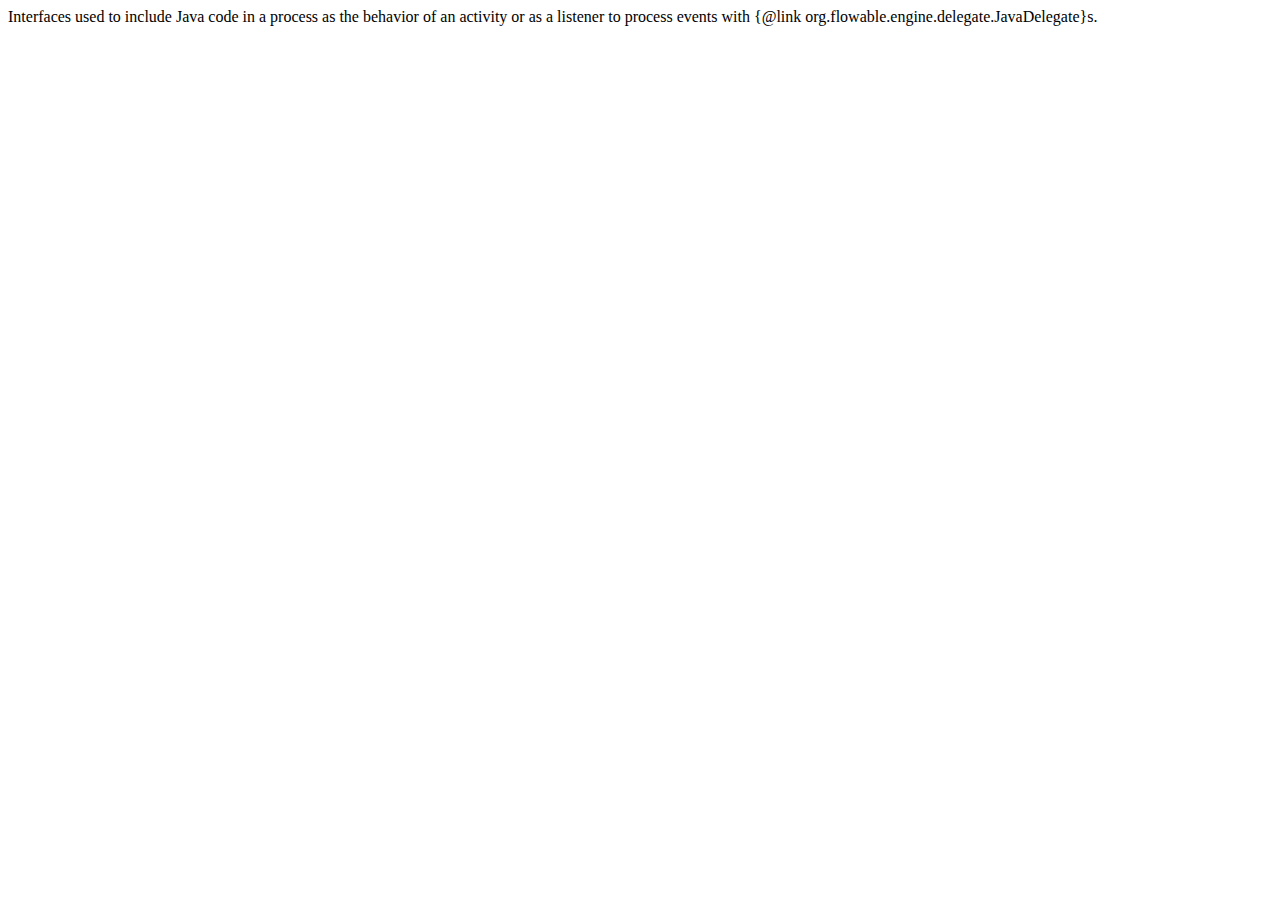
<file: modules/flowable-engine/src/main/java/org/flowable/engine/delegate/package.html>
<html>
  <body>
    Interfaces used to include Java code in a process as the behavior of an activity 
    or as a listener to process events with {@link org.flowable.engine.delegate.JavaDelegate}s.
  </body>
</html>
</file>
